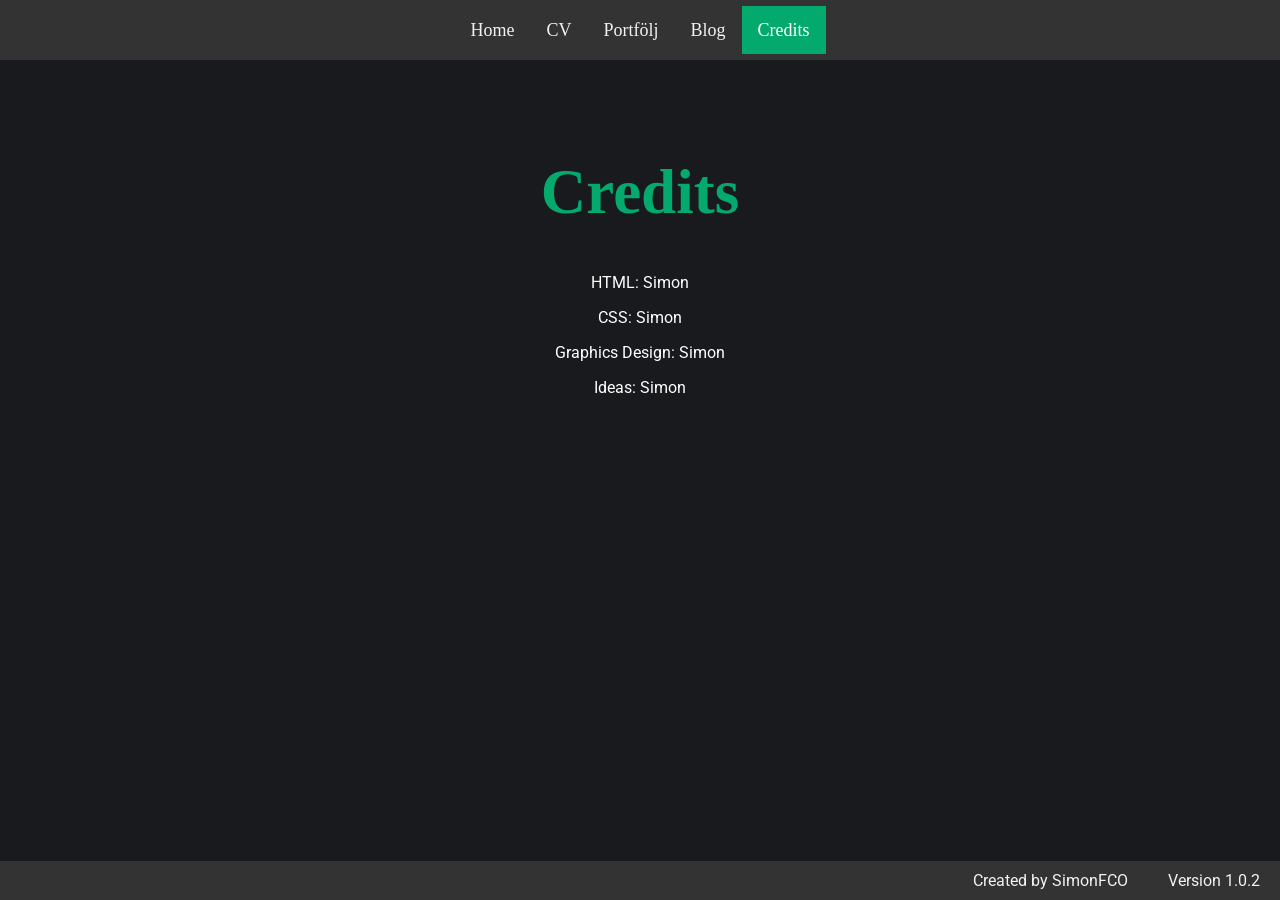
<file: Credits.html>
<!doctype html>
<html lang="en">
  <head>
    <meta charset="UTF-8" />
    <meta name="viewport" content="width=device-width, initial-scale=1.0" />
    <link rel="stylesheet" href="style.css" />
    <link
      href="https://fonts.googleapis.com/css2?family=Roboto&display=swap"
      rel="stylesheet"
    />
    <title>SimonFCO: Credits</title>
  </head>
  <body>
    <header class="header">
      <nav class="topnav">
        <ul>
          <li><a href="index.html">Home</a></li>
          <li><a href="mainCv.html">CV</a></li>
          <li><a href="Portfolio.html">Portfölj</a></li>
          <li><a href="TooBeWorkedOn.html">Blog</a></li>
          <li>
            <a class="active" aria-current="page" href="Credits.html"
              >Credits</a
            >
          </li>
        </ul>
      </nav>
    </header>

    <main>
      <section class="Credits">
        <h1 class="title">Credits</h1>
        <p>HTML: Simon</p>
        <p>CSS: Simon</p>
        <p>Graphics Design: Simon</p>
        <p>Ideas: Simon</p>
      </section>
      <div id="easterEggModal" class="modal-overlay">
        <div class="modal-content">
          <h1>Good luck</h1>
          <button id="closeModalBtn">Close</button>
        </div>
      </div>
    </main>
    <footer>
      <div class="botfoot">
        <p>Version 1.0.2</p>
        <p>Created by SimonFCO</p>
      </div>
    </footer>
    <script src="Js/Eastereggs.js"></script>
  </body>
</html>
</file>
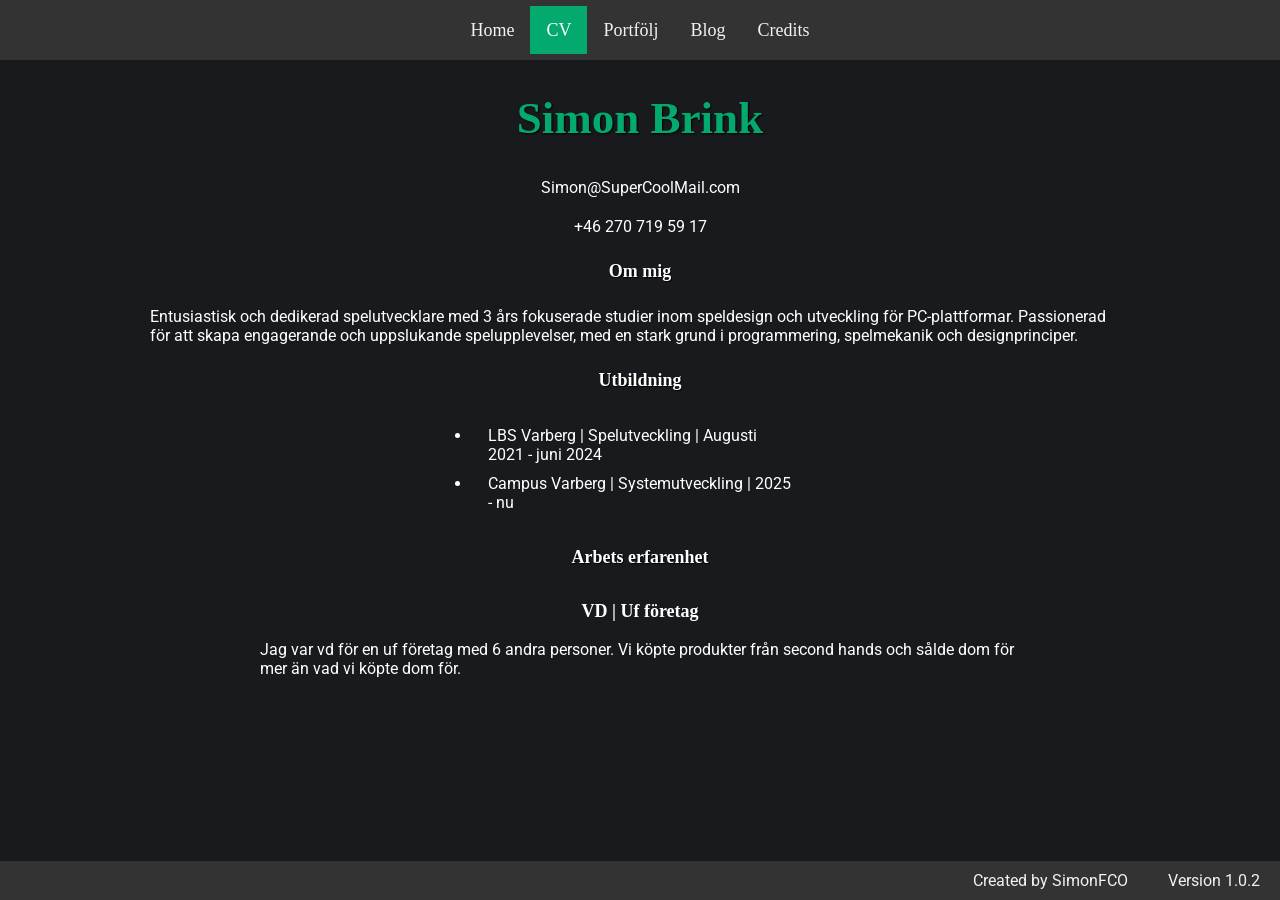
<file: mainCv.html>
<!doctype html>
<html lang="en">
  <head>
    <meta charset="UTF-8" />
    <meta name="viewport" content="width=device-width, initial-scale=1.0" />
    <link rel="stylesheet" href="style.css" />
    <link
      href="https://fonts.googleapis.com/css2?family=Roboto&display=swap"
      rel="stylesheet"
    />
    <title>SimonFCO: CV</title>
  </head>
  <body>
    <header class="header">
      <nav class="topnav">
        <ul>
          <li><a href="index.html">Home</a></li>
          <li>
            <a class="active" aria-current="page" href="mainCv.html">CV</a>
          </li>
          <li><a href="Portfolio.html">Portfölj</a></li>
          <li><a href="TooBeWorkedOn.html">Blog</a></li>
          <li><a href="Credits.html">Credits</a></li>
        </ul>
      </nav>
    </header>

    <main>
      <section class="Cv">
        <h1>Simon Brink</h1>
        <p>Simon@SuperCoolMail.com</p>
        <p>+46 270 719 59 17</p>

        <h2>Om mig</h2>
        <p>
          Entusiastisk och dedikerad spelutvecklare med 3 års fokuserade studier
          inom speldesign och utveckling för PC-plattformar. Passionerad för att
          skapa engagerande och uppslukande spelupplevelser, med en stark grund
          i programmering, spelmekanik och designprinciper.
        </p>

        <h2>Utbildning</h2>
        <ul id="educationList"></ul>

        <h2>Arbets erfarenhet</h2>
        <div id="workList"></div>
      </section>
      <div id="easterEggModal" class="modal-overlay">
        <div class="modal-content">
          <h1>Good luck</h1>
          <button id="closeModalBtn">Close</button>
        </div>
      </div>
    </main>
    <footer>
      <div class="botfoot">
        <p>Version 1.0.2</p>
        <p>Created by SimonFCO</p>
      </div>
    </footer>
    <script src="Js/mainCv.js"></script>
    <script src="Js/Eastereggs.js"></script>
  </body>
</html>
</file>
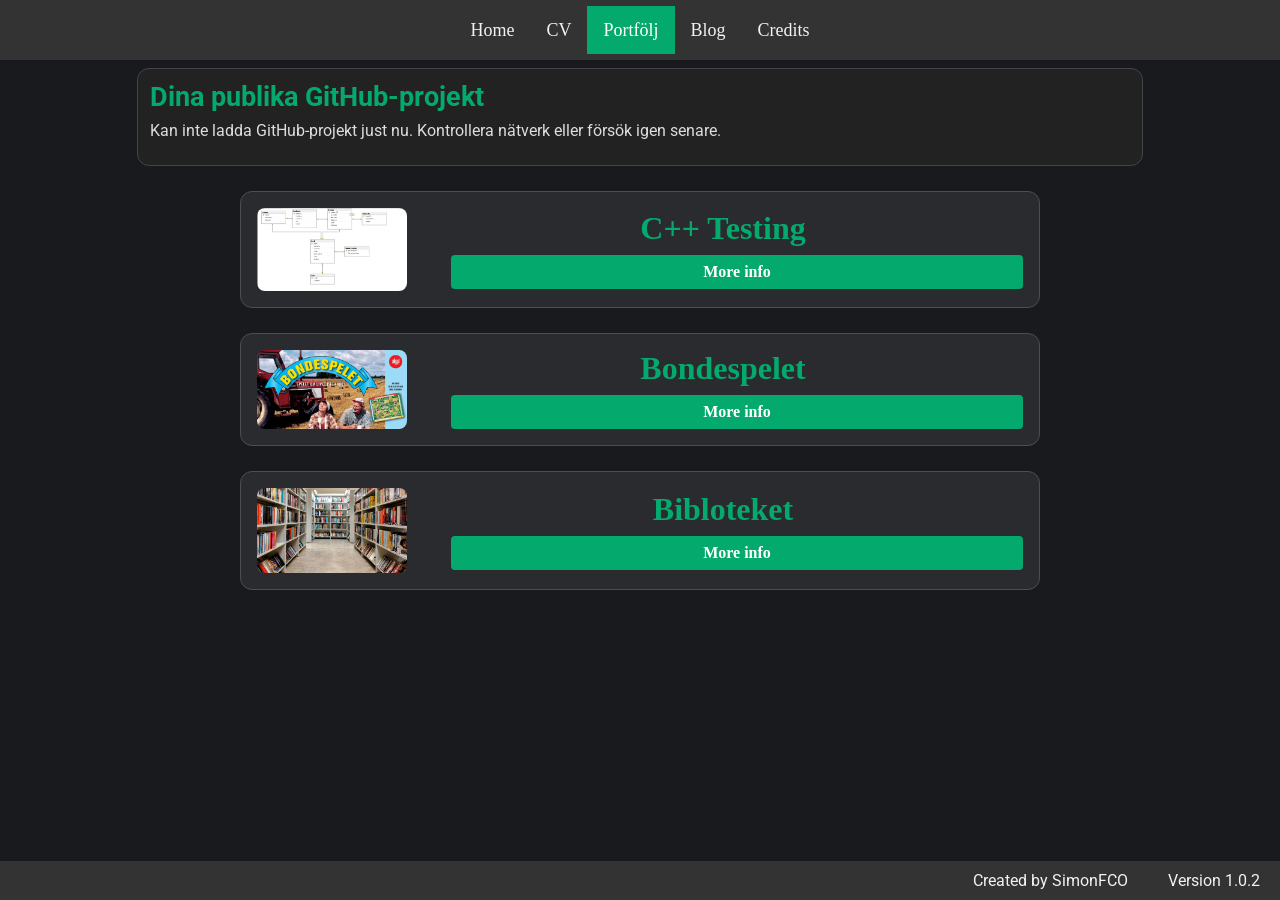
<file: Portfolio.html>
<!doctype html>
<html lang="en">
  <head>
    <meta charset="UTF-8" />
    <meta name="viewport" content="width=device-width, initial-scale=1.0" />
    <link rel="stylesheet" href="style.css" />
    <link
      href="https://fonts.googleapis.com/css2?family=Roboto&display=swap"
      rel="stylesheet"
    />
    <title>SimonFCO: Portfolio</title>
  </head>
  <body>
    <header class="header">
      <nav class="topnav">
        <ul>
          <li><a href="index.html">Home</a></li>
          <li><a href="mainCv.html">CV</a></li>
          <li>
            <a class="active" aria-current="page" href="Portfolio.html"
              >Portfölj</a
            >
          </li>
          <li><a href="TooBeWorkedOn.html">Blog</a></li>
          <li><a href="Credits.html">Credits</a></li>
        </ul>
      </nav>
    </header>

    <main>
      <h1 class="visually-hidden">Portfölj</h1>
      <section class="github-projects">
        <h2>Dina publika GitHub-projekt</h2>
        <p id="githubStatus">Laddar projekt från GitHub...</p>
        <div id="githubProjects" class="project-grid"></div>
      </section>

      <article class="Portfolio cppImg">
        <figure>
          <img
            src="Skärmbild 2026-02-09 235639.png"
            alt="Skärm från C++‑testprojekt"
          />
        </figure>
        <div class="project-details">
          <h2>C++ Testing</h2>
          <a href="#cppModal" role="button">More info</a>
        </div>
        <div id="cppModal" class="modal">
          <div class="modal-content">
            <a href="#" class="close" aria-label="Stäng">&times;</a>
            <h2>C++ Test</h2>
            <p>Små testprojekt i C++</p>
            <a href="https://github.com/SimonFCO/Cpp-Testing">Link</a>
          </div>
        </div>
      </article>

      <article class="Portfolio bondespeletImg">
        <figure>
          <img src="BondeImg.png" alt="Skärm från spelet Bondespelet" />
        </figure>
        <div class="project-details">
          <h2>Bondespelet</h2>
          <a href="#bondespeletModal" role="button">More info</a>
        </div>
        <div id="bondespeletModal" class="modal">
          <div class="modal-content">
            <a href="#" class="close" aria-label="Stäng">&times;</a>
            <h2>Bondespelet</h2>
            <p>
              Ett litet spel som ska fungera som brädspelet
              &quot;bondespelet&quot;!
            </p>
            <a href="https://github.com/SimonFCO/BondeSpelet">Link</a>
          </div>
        </div>
      </article>

      <article class="Portfolio BibloteketImg">
        <figure>
          <img src="biblotekImg.jpg" alt="Skärm från biblioteksmjukvara" />
        </figure>
        <div class="project-details">
          <h2>Bibloteket</h2>
          <a href="#bibloteketModal" role="button">More info</a>
        </div>
        <div id="bibloteketModal" class="modal">
          <div class="modal-content">
            <a href="#" class="close" aria-label="Stäng">&times;</a>
            <h2>Bibloteket</h2>
            <p>
              Ett litet C# program som ska fungera som ett biblioteksmjukvara!
            </p>
            <a href="https://github.com/SimonFCO/Bibloteket">Link</a>
          </div>
        </div>
      </article>
      <div id="easterEggModal" class="modal-overlay">
        <div class="modal-content">
          <h1>Good luck</h1>
          <button id="closeModalBtn">Close</button>
        </div>
      </div>
    </main>

    <footer>
      <div class="botfoot">
        <p>Version 1.0.2</p>
        <p>Created by SimonFCO</p>
      </div>
    </footer>
    <script src="Js/portfolio.js"></script>
    <script src="Js/Eastereggs.js"></script>
  </body>
</html>
</file>
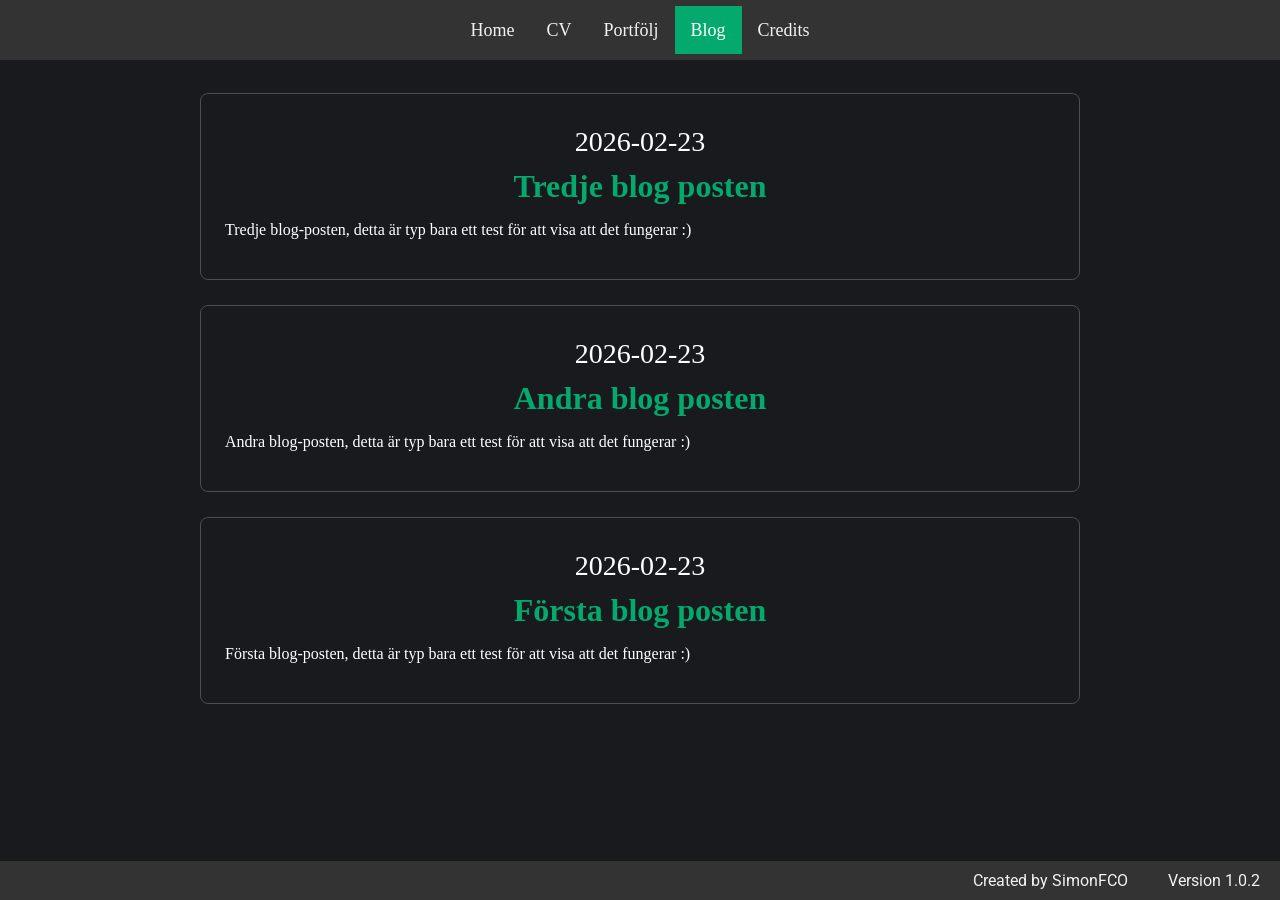
<file: TooBeWorkedOn.html>
<!doctype html>
<html lang="en">
  <head>
    <meta charset="UTF-8" />
    <meta name="viewport" content="width=device-width, initial-scale=1.0" />
    <link rel="stylesheet" href="style.css" />
    <link
      href="https://fonts.googleapis.com/css2?family=Roboto&display=swap"
      rel="stylesheet"
    />
    <title>SimonFCO: Blog</title>
  </head>
  <body>
    <header class="header">
      <nav class="topnav">
        <ul>
          <li><a href="index.html">Home</a></li>
          <li><a href="mainCv.html">CV</a></li>
          <li><a href="Portfolio.html">Portfölj</a></li>
          <li>
            <a class="active" aria-current="page" href="TooBeWorkedOn.html"
              >Blog</a
            >
          </li>
          <li><a href="Credits.html">Credits</a></li>
        </ul>
      </nav>
    </header>

    <main>
      <article class="Blog">
        <header>
          <time datetime="2026-02-23" class="date">2026-02-23</time>
          <h2>Tredje blog posten</h2>
        </header>
        <p>
          Tredje blog-posten, detta är typ bara ett test för att visa att det
          fungerar :)
        </p>
      </article>
      <article class="Blog">
        <header>
          <time datetime="2026-02-23" class="date">2026-02-23</time>
          <h2>Andra blog posten</h2>
        </header>
        <p>
          Andra blog-posten, detta är typ bara ett test för att visa att det
          fungerar :)
        </p>
      </article>
      <article class="Blog">
        <header>
          <time datetime="2026-02-23" class="date">2026-02-23</time>
          <h2>Första blog posten</h2>
        </header>
        <p>
          Första blog-posten, detta är typ bara ett test för att visa att det
          fungerar :)
        </p>
      </article>
      <div id="easterEggModal" class="modal-overlay">
        <div class="modal-content">
          <h1>Good luck</h1>
          <button id="closeModalBtn">Close</button>
        </div>
      </div>
    </main>

    <footer>
      <div class="botfoot">
        <p>Version 1.0.2</p>
        <p>Created by SimonFCO</p>
      </div>
    </footer>
    <script src="Js/Eastereggs.js"></script>
  </body>
</html>
</file>
<file: style.css>
body {
  font-family: "Roboto", Arial, sans-serif;
  background-color: #181a1d;
  color: #ffffff;
  padding-top: 60px;
  padding-bottom: 80px;
}

.header {
  font-family: Georgia, "Times New Roman", Times, serif;
  background-color: #181a1d;
  font-size: large;
  position: fixed;
  top: 0;
  left: 0;
  right: 0;
  height: 60px;
  line-height: 15px;
  z-index: 1000;
}

.topnav {
  background-color: #333;
  overflow: hidden;
  display: flex;
  align-items: center;
  height: 60px;
}

.topnav ul {
  list-style: none;
  margin: 0;
  padding: 0;
  display: flex;
  width: 100%;
  justify-content: center;
}

.topnav li {
  margin: 0;
}

.topnav a {
  color: #f2f2f2;
  text-align: center;
  padding: 0.875rem 1rem;
  text-decoration: none;
  font-size: 1.125rem;
}

.topnav a:hover {
  background-color: #ddd;
  color: black;
}

.topnav a.active {
  background-color: #04aa6d;
  color: white;
}

.botfoot {
  background-color: #333;
  overflow: hidden;
}

.botfoot a {
  float: right;
  color: #f2f2f2;
  text-align: right;
  padding: 10px 20px;
  text-decoration: none;
  font-size: 16px;
}

.botfoot p {
  float: right;
  color: #f2f2f2;
  text-align: right;
  padding: 10px 20px;
  font-size: 16px;
  margin: 0;
}

footer {
  position: fixed;
  left: 0;
  bottom: 0;
  width: 100%;
  background-color: #333;
  color: white;
  text-align: right;
}

.Credits {
  width: 100%;
  text-align: center;
  max-width: 800px;
  margin: 20px auto;
  padding: 1.5rem;
  background-color: #5a5a5a00;
  color: #ffffff;
  box-sizing: border-box;
}
.Credits h1.title {
  width: 100%;
  font-family: Georgia, "Times New Roman", Times, serif;
  font-size: 7dvb;
  text-align: center;
  max-width: 800px;
  margin: 20px auto;
  padding: 1.5rem;
  background-color: #5a5a5a00;
  color: #04aa6d;
  box-sizing: border-box;
}
.Cv {
  display: flex;
  flex-direction: column;
  align-items: center;
  padding: 20px -20px;
}

.Cv h1 {
  width: 100%;
  font-family: Georgia, "Times New Roman", Times, serif;
  font-size: 5dvb;
  text-align: center;
  max-width: 800px;
  margin: 0px auto;
  padding: 1.5rem;
  background-color: #5a5a5a00;
  color: #04aa6d;
  text-shadow: 1px 1px 2px #000;
  box-sizing: border-box;
}
.Cv h2 {
  font-family: Georgia, "Times New Roman", Times, serif;
  font-size: 2dvb;
  text-align: center;
  padding: -3.5rem;
  background-color: #5a5a5a00;
  color: #ffffff;
  text-shadow: 1px 1px 1px #000;
  box-sizing: border-box;
}
.Cv h3 {
  font-family: Georgia, "Times New Roman", Times, serif;
  font-size: 2dvb;
  text-align: center;
  padding: -3.5rem;
  background-color: #5a5a5a00;
  color: #ffffff;
  box-sizing: border-box;
}

.Cv p,
.Cv ul,
.Cv ul li {
  color: #ffffff;
  padding: 0 1rem;
  margin: 10px 10%;
}
.Cv a {
  width: 50%;
  text-align: center;
  font-family: Georgia, "Times New Roman", Times, serif;
  font-size: 2rem;
  color: #fff;
  background-color: rgba(90, 90, 90, 0);
  box-sizing: border-box;
  padding: 0 1rem;
  margin: 10px auto;
}

.Profile {
  display: flex;
  flex-wrap: wrap;
  align-items: flex-start;
  gap: 2rem;
  padding: 20px;
}

.ProfilePic {
  text-align: left;
  font-family: Georgia, "Times New Roman", Times, serif;
  color: #fff;
  font-size: 1rem;
  flex: 0 1 200px;
  max-width: 300px;
  text-align: center;
  margin-left: clamp(1.5rem, 10vw, 15.5rem);
}

.AboutMe {
  flex: 1 1 300px;
  max-width: 100%;
  text-align: left;
  font-family: Georgia, "Times New Roman", Times, serif;
  color: #fff;
  font-size: 1rem;
  padding: 1.5rem;
  border: 1.2px solid #4e4e4e;
  border-radius: 11px;
  box-sizing: border-box;
  margin-right: clamp(1.5rem, 15vw, 18.5rem);
  -webkit-border-radius: 11px;
  -moz-border-radius: 11px;
  -ms-border-radius: 11px;
  -o-border-radius: 11px;
}

.img {
  width: 280px;
  height: 280px;
  object-fit: cover;
  border-radius: 50%;
  display: block;
  margin: 0 auto 1rem;
}
.AboutMe .imgWrapper {
  display: flex;
  justify-content: center;
  align-items: center;
}

.AboutMe h1 {
  width: 100%;
  text-align: center;
  font-family: Georgia, "Times New Roman", Times, serif;
  font-size: 2rem;
  color: #fff;
  background-color: rgba(90, 90, 90, 0);
  box-sizing: border-box;
  padding: 0 1rem;
  margin: 10px auto;
}

.AboutMe h2 {
  width: 100%;
  text-align: center;
  font-family: Georgia, "Times New Roman", Times, serif;
  font-size: 2rem;
  color: #fff;
  background-color: rgba(90, 90, 90, 0);
  box-sizing: border-box;
  padding: 0 1rem;
  margin: 10px auto;
}

.rat {
  display: block;
  max-width: 100%;
  height: auto;
}

.Blog {
  flex: 1 1 300px;
  max-width: 100%;
  text-align: left;
  font-family: Georgia, "Times New Roman", Times, serif;
  color: #fff;
  font-size: 1rem;
  padding: 1.5rem;
  border: 1.2px solid #4e4e4e;
  border-radius: 81px;
  box-sizing: border-box;
  -webkit-border-radius: 8px;
  -moz-border-radius: 8px;
  -ms-border-radius: 8px;
  -o-border-radius: 8px;
  margin-left: clamp(1.5rem, 15vw, 18.5rem);
  margin-top: 25px;
  margin-right: clamp(1.5rem, 15vw, 18.5rem);
}

.Blog h1 {
  display: none;
}

.visually-hidden {
  position: absolute;
  width: 1px;
  height: 1px;
  padding: 0;
  margin: -1px;
  overflow: hidden;
  clip: rect(0 0 0 0);
  white-space: nowrap;
  border: 0;
}

.Blog .date {
  display: block;
  width: 100%;
  text-align: center;
  font-family: Georgia, "Times New Roman", Times, serif;
  font-size: 1.75rem;
  color: #fff;
  margin: 0.5rem auto;
}

.Blog h2 {
  width: 100%;
  text-align: center;
  font-family: Georgia, "Times New Roman", Times, serif;
  font-size: 2rem;
  color: #04aa6d;
  background-color: rgba(90, 90, 90, 0);
  box-sizing: border-box;
  padding: 0 1rem;
  margin: 10px auto;
}

.Portfolio {
  display: flex;
  flex-direction: row;
  align-items: center;
  gap: 1rem;
  max-width: 800px;
  margin: 25px auto;
  padding: 1rem;
  text-align: left;
  font-family: Georgia, "Times New Roman", Times, serif;
  color: #ffffff;
  font-size: 1rem;
  border: 1.2px solid #4e4e4e;
  border-radius: 12px;
  background-color: #292b2f;
  box-sizing: border-box;
}
.Portfolio h2 {
  width: 100%;
  text-align: center;
  font-family: Georgia, "Times New Roman", Times, serif;
  font-size: 2rem;
  color: #04aa6d;
  background-color: rgba(90, 90, 90, 0);
  box-sizing: border-box;
  padding: 0 1rem;
  margin: 10px auto;
}

.Portfolio figure {
  margin: 0;
  text-align: center;
  flex: 0 0 150px;
}

@media (max-width: 600px) {
  .Portfolio {
    flex-direction: column;
    align-items: center;
  }
  .Portfolio .project-details {
    align-items: center;
    text-align: center;
  }
  .Portfolio a[role="button"] {
    margin-left: 0px;
    width: auto;
  }
}

.Portfolio .project-details {
  flex: 1;
  display: flex;
  flex-direction: column;
  align-items: flex-start;
  gap: 0.5rem;
}

.Portfolio .project-details h2 {
  margin: 0;
  color: #04aa6d;
}

.Portfolio .project-details a[role="button"] {
  display: block;
  width: 90%;
  text-align: center;
}
.Portfolio figure img {
  max-width: 100%;
  height: auto;
  border-radius: 8px;
  display: block;
}

.Portfolio a[role="button"] {
  display: inline-block;
  margin-left: auto;
  padding: 0.5rem 1rem;
  background-color: #04aa6d;
  color: #fff;
  text-decoration: none;
  border-radius: 4px;
  font-weight: bold;
}
.Portfolio a[role="button"]:hover {
  background-color: #039f5b;
}

.modal {
  display: none;
  position: fixed;
  z-index: 1;
  left: 0;
  top: 0;
  width: 100%;
  height: 100%;
  overflow: auto;
  background-color: rgba(0, 0, 0, 0.5);
}

.modal a {
  color: #50ff5f;
}

.modal:target {
  display: block;
}

.modal-content {
  background-color: #161616;
  margin: 20% auto;
  padding: 20px;
  border: 1px solid #888;
  width: 80%;
}

.close {
  color: #aaa;
  float: right;
  font-size: 28px;
  font-weight: bold;
}

.close:hover,
.close:focus {
  color: rgb(255, 0, 0);
  text-decoration: none;
  cursor: pointer;
  position: relative;
}

.modal-overlay {
  display: none;
  position: fixed;
  top: 0;
  left: 0;
  right: 0;
  bottom: 0;
  background-color: rgba(0, 0, 0, 0.9);
  justify-content: center;
  align-items: center;
  z-index: 9999;
}

#closeModalBtn {
  background-color: red;
  color: white;
  border: none;
  font-weight: bold;
  padding: 10px 20px;
  cursor: pointer;
  border-radius: 5px;
  position: relative;
  transition: transform 0.1s;
}

.github-projects {
  max-width: 980px;
  margin: 0 auto 1rem;
  padding: 0.75rem;
  background: #222;
  border: 1px solid #444;
  border-radius: 12px;
}

.github-projects h2 {
  margin: 0 0 0.5rem;
  color: #04aa6d;
  font-size: 1.7rem;
  text-align: left;
}

#githubStatus {
  margin: 0 0 0.8rem;
  color: #ddd;
}

.project-grid {
  display: grid;
  grid-template-columns: repeat(2, minmax(0, 1fr));
  gap: 0.75rem;
}

.portfolio-card {
  background: #2d2f36;
  color: #fff;
  border: 1px solid #444;
  border-radius: 10px;
  padding: 0.85rem;
  box-shadow: 0 2px 8px rgba(0, 0, 0, 0.3);
  transition: transform 0.15s ease, border-color 0.15s ease;
}

.portfolio-card:hover {
  transform: translateY(-2px);
  border-color: #04aa6d;
}

.portfolio-card h3 {
  margin: 0 0 0.3rem;
  font-size: 1.05rem;
}

.portfolio-card h3 a {
  color: #fff;
  text-decoration: none;
}

.portfolio-card p {
  margin: 0;
  color: #ccc;
  font-size: 0.95rem;
  line-height: 1.4;
}

@media (max-width: 900px) {
  .project-grid {
    grid-template-columns: 1fr;
  }
}

.modal-content {
  background-color: #252525; /* Cheese Yellow! */
  color: #ffffff;
  border: 5px solid #888;
  border-radius: 15px;
  text-align: center;
  font-family: "Courier New", Courier, monospace;
  box-shadow: 0 0 30px #888;
}
</file>
